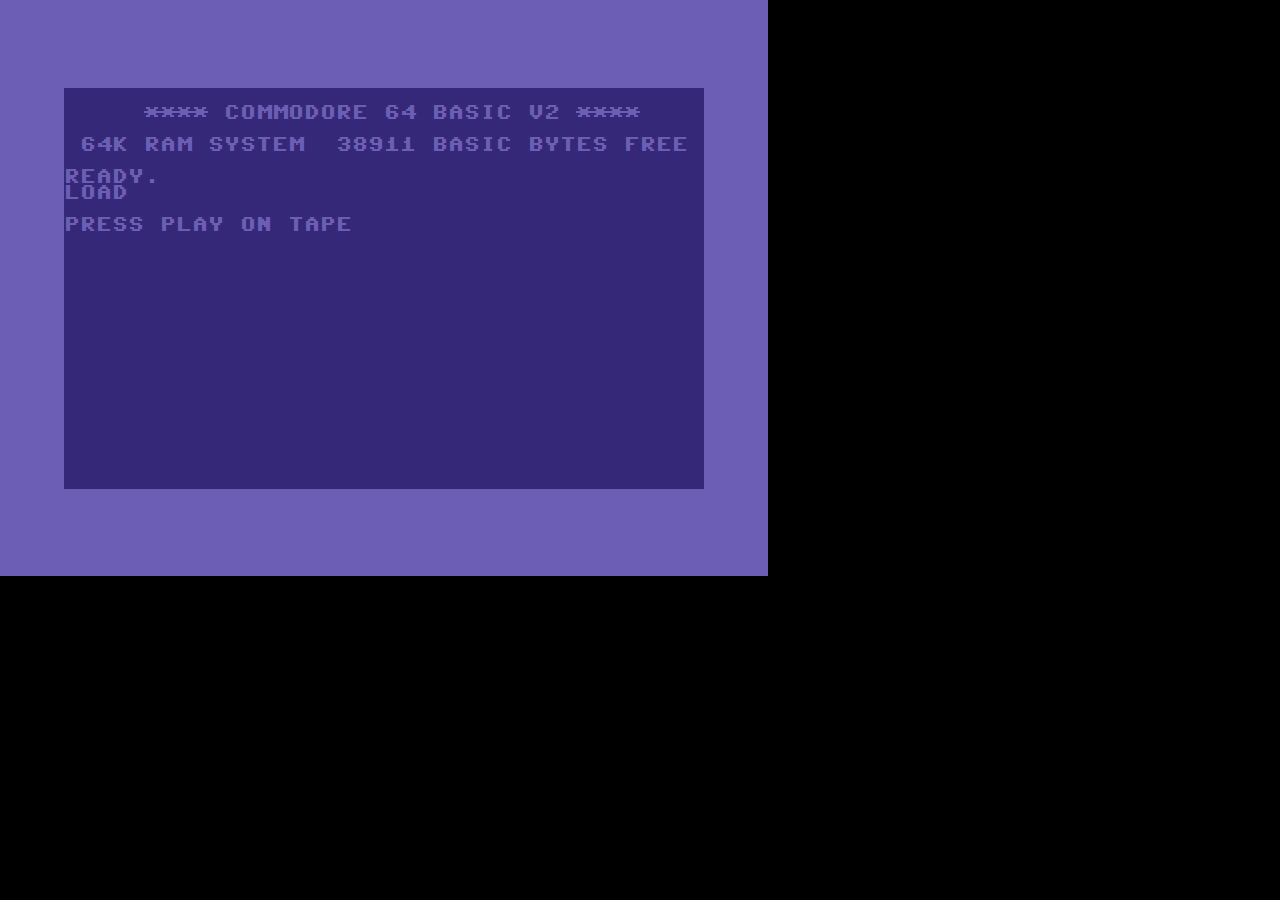
<file: scripts/javascript/c64_loading/index.html>
<html>

<head>

    <script src="http://ajax.googleapis.com/ajax/libs/jquery/1.8.3/jquery.min.js"></script>
    <script src="c64.js"></script>
    <script src="c64_program_steps.js"></script>

    <script src="c64_program.js"></script>

    <style>
        @IMPORT url("styles.css");
    </style>

</head>

<body style="background-color: black;">

<div style="width:768px; height: 576px; position:absolute; top: 0; left: 0;" id="tv" class="c64_background_lightblue">
</div>

<pre class="c64 c64_background_blue c64_color_lightblue" id="foreground"
     style="display: block; position: absolute; margin-top: 0; width:640px; height:400px; position: absolute; top:88px; left: 64px; "><span id="cursor">&#x2588;</span></pre>
</div>

</body>

</html>
</file>
